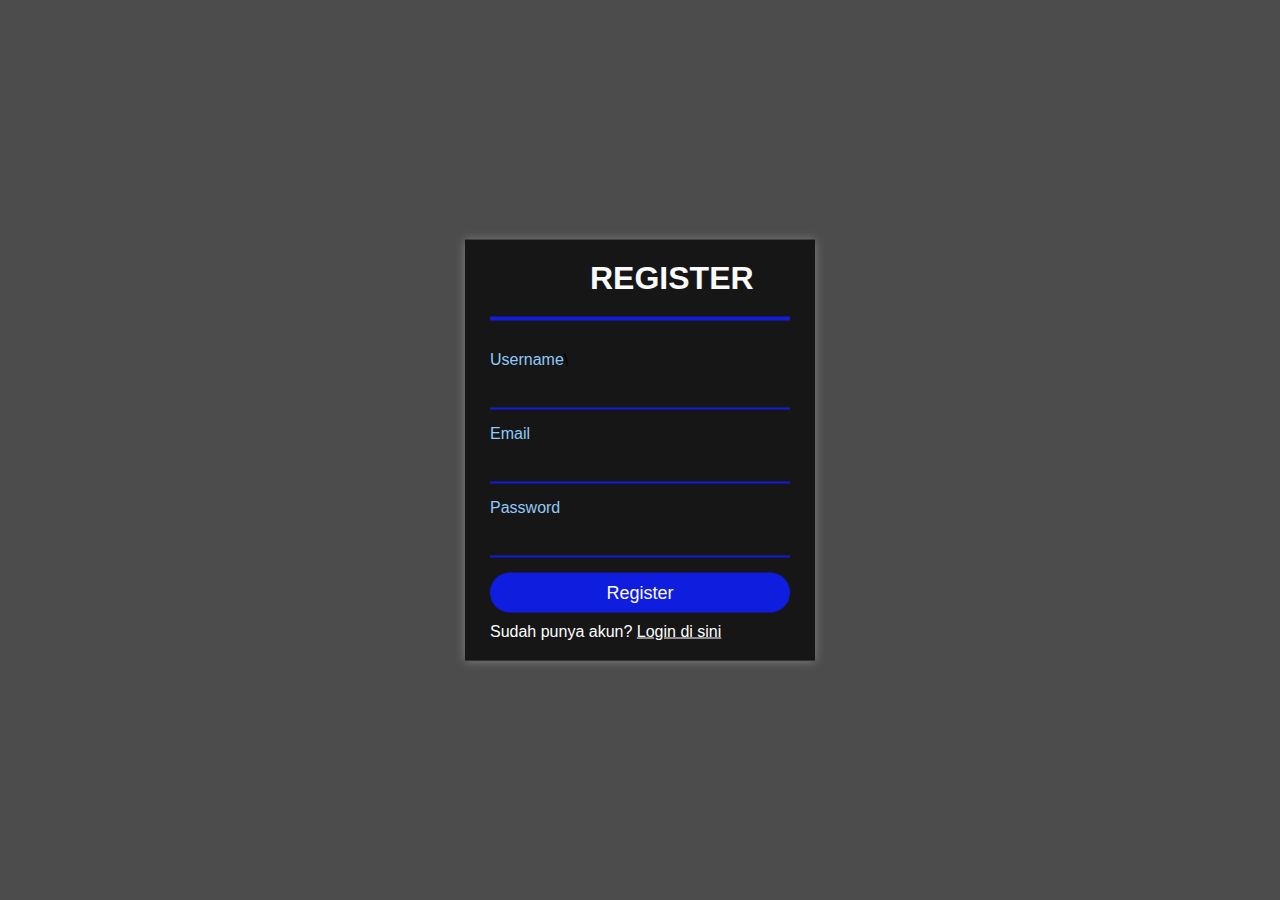
<file: Daftar.html>
<!DOCTYPE HTML>
<html>
    <head>
        <title>Halaman Login</title>
        <link rel="stylesheet" href="Daftar.css">
    </head>

    <body>
        <div class="container">
          <h1>Register</h1>
            <form>
                <label>Username</label>\
                <br>
                <input type="text">
                <br>
                <label>Email</label>
                <br>
                <input type="text">
                <br>
                <label>Password</label>
                <br>
                <input type="password">
                <br>
                <button>Register</button>
                <p> Sudah punya akun?
                  <a href="login.html">Login di sini</a>
                </p>
            </form>
        </div>
    </body>
</html>
</file>
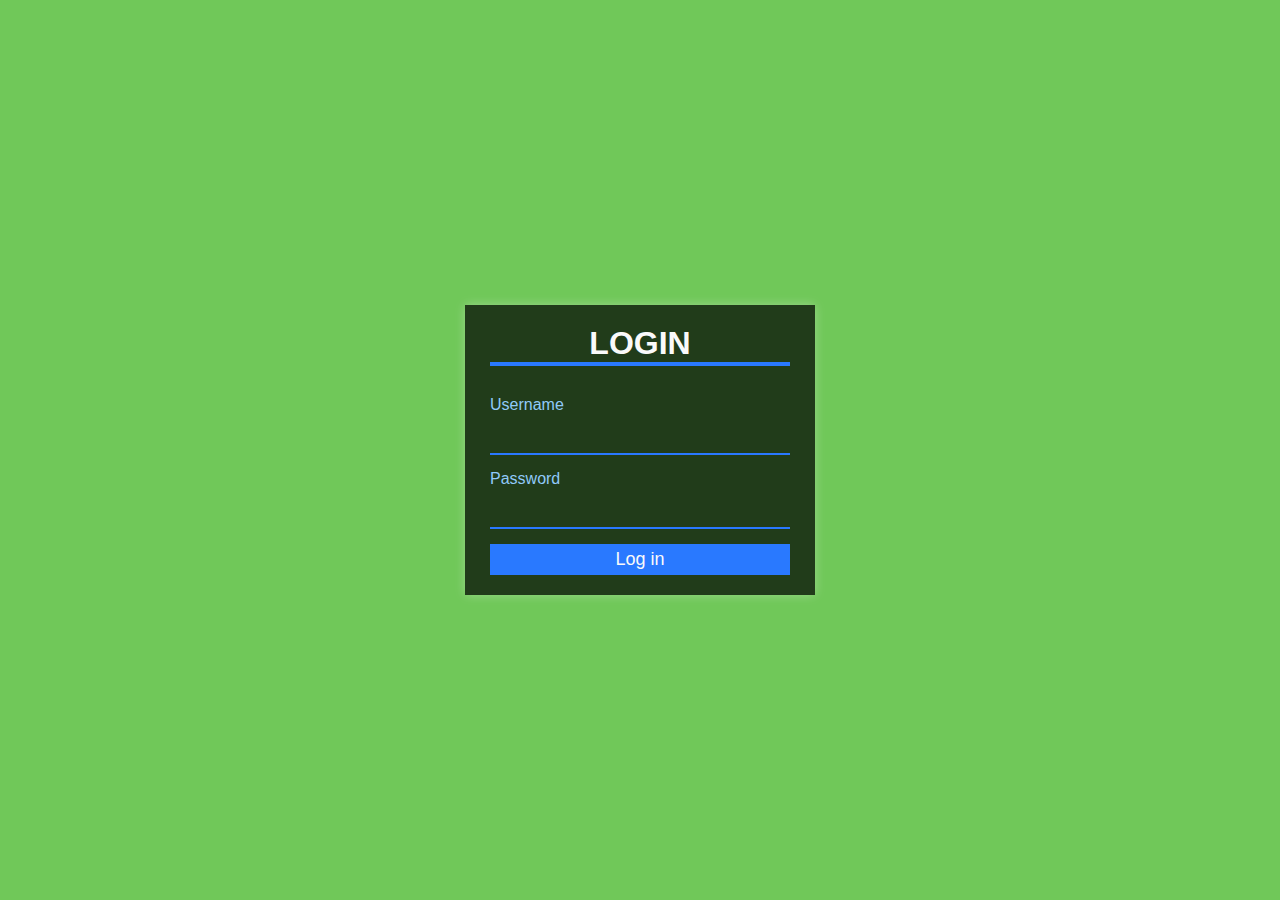
<file: login.html>
<!DOCTYPE HTML>
<html>
    <head>
        <title>Halaman Login</title>
        <link rel="stylesheet" href="Login.css">
    </head>

    <body>
        <div class="container">
          <h1>Login</h1>
            <form>
                <label>Username</label><br>
                <input type="text"><br>
                <label>Password</label><br>
                <input type="password"><br>
                <button>Log in</button>
            </form>
        </div>     
    </body>
</html>
</file>
<file: Daftar.css>
*{
    margin: 0;
    padding: 0;
    outline: 0;
    font-family: 'Open Sans', sans-serif;
}
body{
    background-color: rgba(0,0,0,.7);
}
p {
  color: white;
  font-family: 'Open Sans', sans-serif;
  padding-top: 10px;
}

h1 {
  text-align: center;
  padding-left: 100px;
  padding-bottom: 20px;
}

a {
  color: white;
  font-family: 'Open Sans', sans-serif;
}
.container{
    position: absolute;
    left: 50%;
    top: 50%;
    transform: translate(-50%,-50%);
    padding: 20px 25px;
    width: 300px;

    background-color: rgba(0,0,0,.7);
    box-shadow: 0 0 10px rgba(255,255,255,.3);
}
.container h1{
    text-align:left;
    color: #fafafa;
    margin-bottom: 30px;
    text-transform: uppercase;
    border-bottom: 4px solid #0f1ddf;
}
.container label{
    text-align: left;
    color: #90caf9;
}
.container form input{
    width: calc(100% - 20px);
    padding: 8px 10px;
    margin-bottom: 15px;
    border: none;
    background-color: transparent;
    border-bottom: 2px solid #0f1ddf;
    color: #fff;
    font-size: 20px;
}
.container form button{
    width: 100%;
    height: 40px;
    padding: 5px 0;
    border: none;
    background-color:#0f1ddf;
    font-size: 18px;
    color: #fafafa;
    border-radius: 20px;
}
</file>
<file: Login.css>
*{
    margin: 0;
    padding: 0;
    outline: 0;
    font-family: 'Open Sans', sans-serif;
}
body{
    background-color: rgba(51, 177, 19, 0.7)
    
}

.container{
    position: absolute;
    left: 50%;
    top: 50%;
    transform: translate(-50%,-50%);
    padding: 20px 25px;
    width: 300px;

    background-color: rgba(0,0,0,.7);
    box-shadow: 0 0 10px rgba(255,255,255,.3);
}
.container h1{
    text-align: center;
    color: #fafafa;
    margin-bottom: 30px;
    text-transform: uppercase;
    border-bottom: 4px solid #2979ff;
}
.container label{
    text-align: left;
    color: #90caf9;
}
.container form input{
    width: calc(100% - 20px);
    padding: 8px 10px;
    margin-bottom: 15px;
    border: none;
    background-color: transparent;
    border-bottom: 2px solid #2979ff;
    color: #fff;
    font-size: 20px;
}
.container form button{
    width: 100%;
    padding: 5px 0;
    border: none;
    background-color:#2979ff;
    font-size: 18px;
    color: #fafafa;
}
</file>
